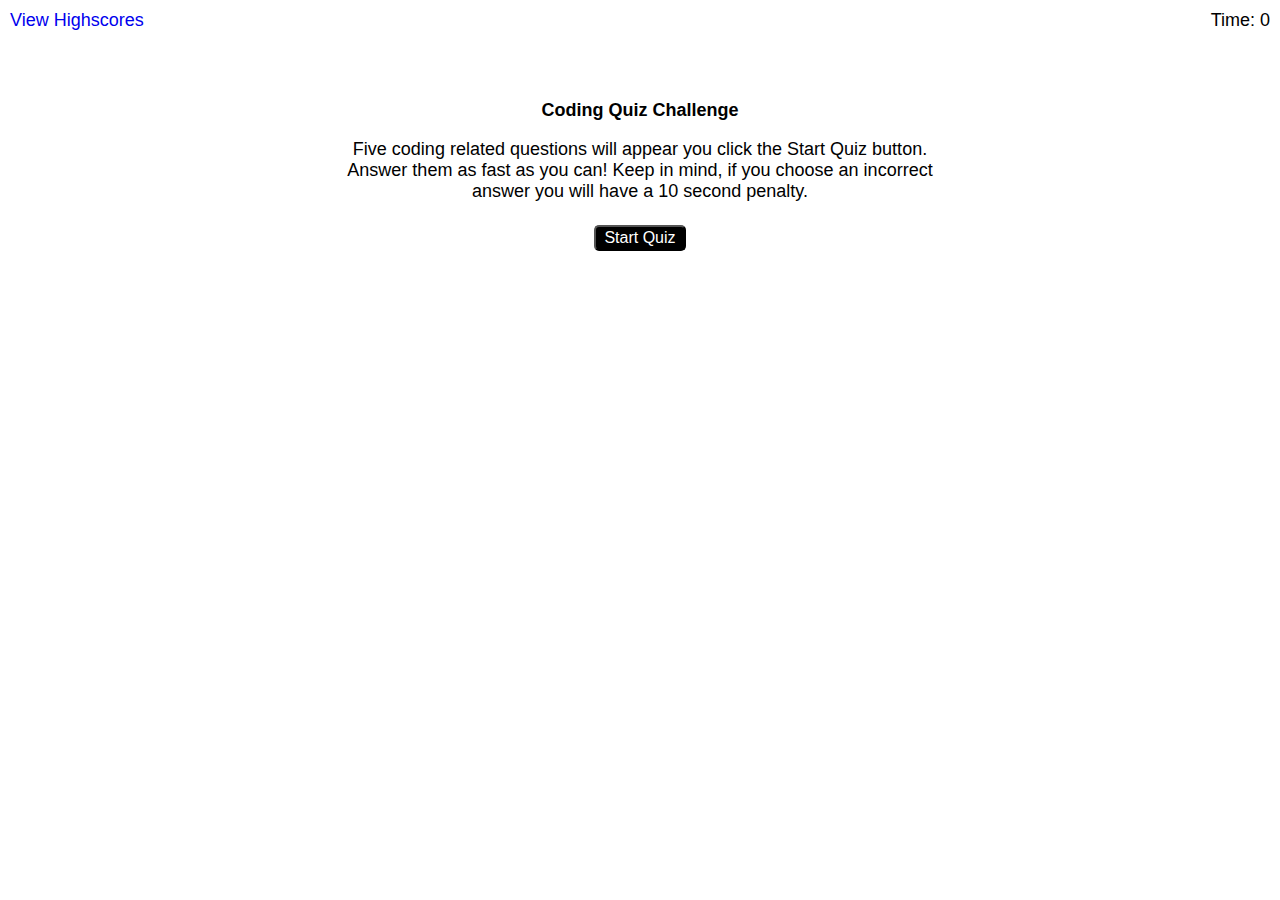
<file: index.html>
<!DOCTYPE html>
<html lang="en">
<head>
    <meta charset="UTF-8">
    <meta http-equiv="X-UA-Compatible" content="IE=edge">
    <meta name="viewport" content="width=device-width, initial-scale=1.0">
    <title>Coding Quiz</title>
    <link rel="stylesheet" href="assets/css/style.css"/>

</head>
<body>
    <!--View Highscores-->
    <div class="scores"><a href="highscores.html">View Highscores</a></div>

    <!--Timer-->
    <div class="timer">Time: <span id ="time">0</span></div>

    <!--What you'll see when you open app-->
    <div class="wrapper" >
        <section id="start-screen" class="start"> 
            <h1>Coding Quiz Challenge</h1>
                <p>
                Five coding related questions will appear you click the Start Quiz button. Answer them
                as fast as you can! Keep in mind, if you choose an incorrect answer you will have a 10 second penalty.
                </p>
                <!--Start Quiz Button-->   
                <button id="start-quiz">Start Quiz</button>
            </section>

        <!--Questions For Quiz-->
        <section id="quiz-questions" class="hidden">
            <h2 id="quiz-questions-title"></h2>
                <div id="choices" class="choices"></div>
        </section>

        <!--Notification if answer was right/wrong-->
        <section id="response" class="response hidden"></section>

        <!--What you'll see when game is over-->
        <section id="game-over" class="hidden">
            <h2>Game Over!</h2>
                <P>
                    Your final score is <span id="final-score"></span>.
                </P>
                <P>
                    Enter initials: <input type="text" id="initials"/>
                    <!--Button to submit score with initials-->
                    <button id=submit>Submit</button>
                </P>
        </section>

    </div>    
    
        <script src="assets/js/script.js"></script>    
</body>
</html>
</file>
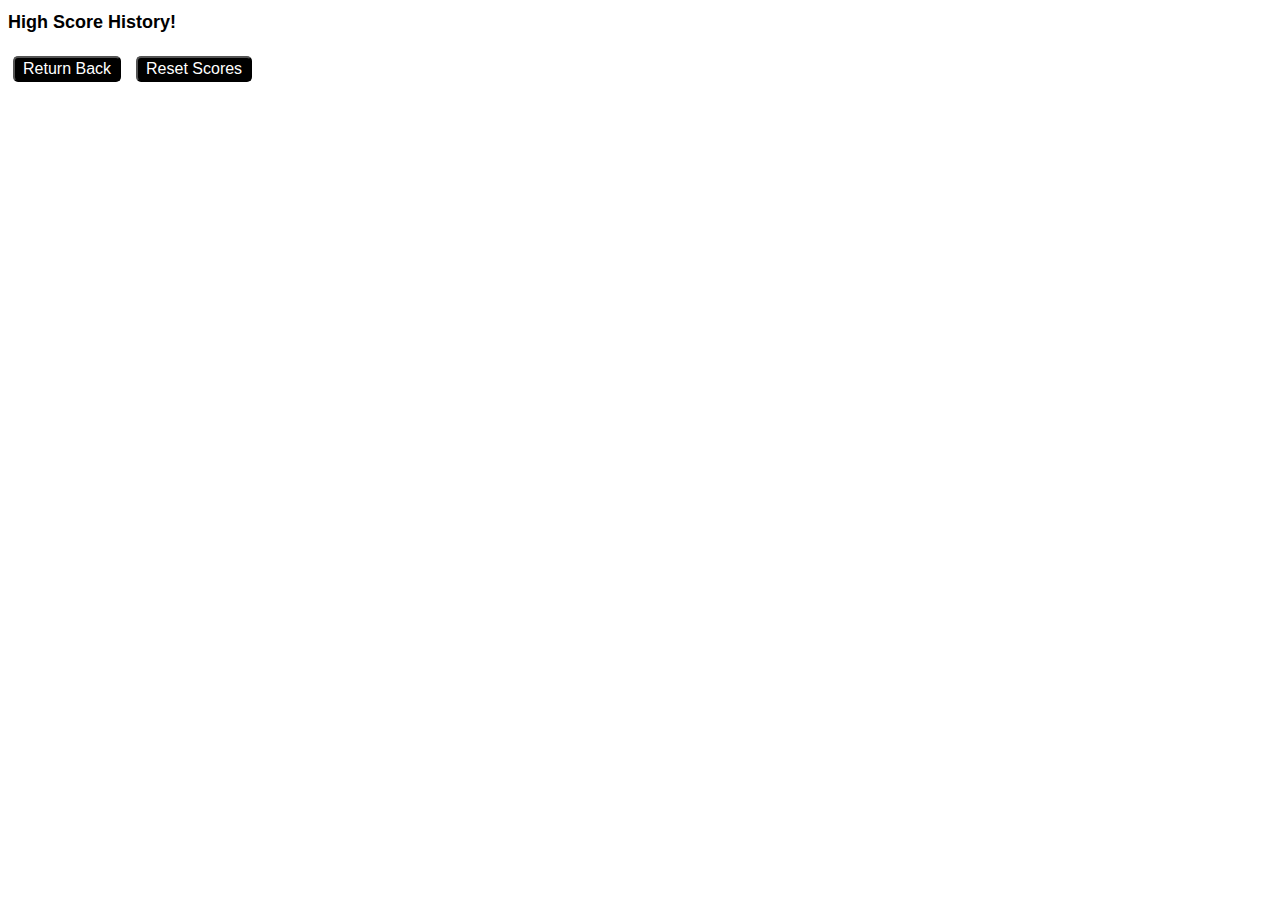
<file: highscores.html>
<!DOCTYPE html>
<html lang="en">
<head>
    <meta charset="UTF-8">
    <meta http-equiv="X-UA-Compatible" content="IE=edge">
    <meta name="viewport" content="width=device-width, initial-scale=1.0">
    <title>High Scores!</title>
    <link rel="stylesheet" href="assets/css/style.css"/>

</head>
<body>
    <!-- container for holding the history of scores-->
    <div id = "container">
        <!-- storing scores, btns for return and reset-->
            <div id = "questions">
                <h1 id="finalScore">High Score History!</h1>
                <ul id="highScoresList"></ul>
                <button id = "back">Return Back</button>
                <button id = "reset" value = "reset">Reset Scores</button>
            </div>
        <!-- links to secondary js script for this page specifically-->
        <script src="assets/js/scores.js"></script>    
</body>
</html>
</file>
<file: assets/css/style.css>
body {
    font-family: Arial, Helvetica, sans-serif;
    font-size: large;
}

/*Put highscores in top left hand corner of screen*/
.scores {
    position: absolute;
    top: 10px;
    left: 10px;
}

a {
    text-decoration: none;
}

/*Put timer in top right hand corner of screen*/
.timer {
    position: absolute;
    top: 10px;
    right: 10px;
}

.wrapper {
    margin: 100px auto 0 auto;
    max-width: 600px;
}

.start {
    text-align: center;
}

h1 {
    font-size: large;
}


button {
    font-size: medium;
    color: white;
    background: black;
    border-radius: 5px;
    margin: 5px;
    padding: 2px 8px; 
}

/*when mouse is over button, color changes*/
button:hover {
    background-color: darkgray;
}

.choices button {
    display: block;
}

.hidden {
    display: none;
}

.response {
    font-style: italic;
    font-size: 120%;
    margin-top: 20px;
    padding-top: 10px;
    color: gray;
    border-top: 2px solid #ccc;
}

ol {
    overflow: auto;
}


li {
    list-style: decimal;
    padding: 5px;
}
</file>
